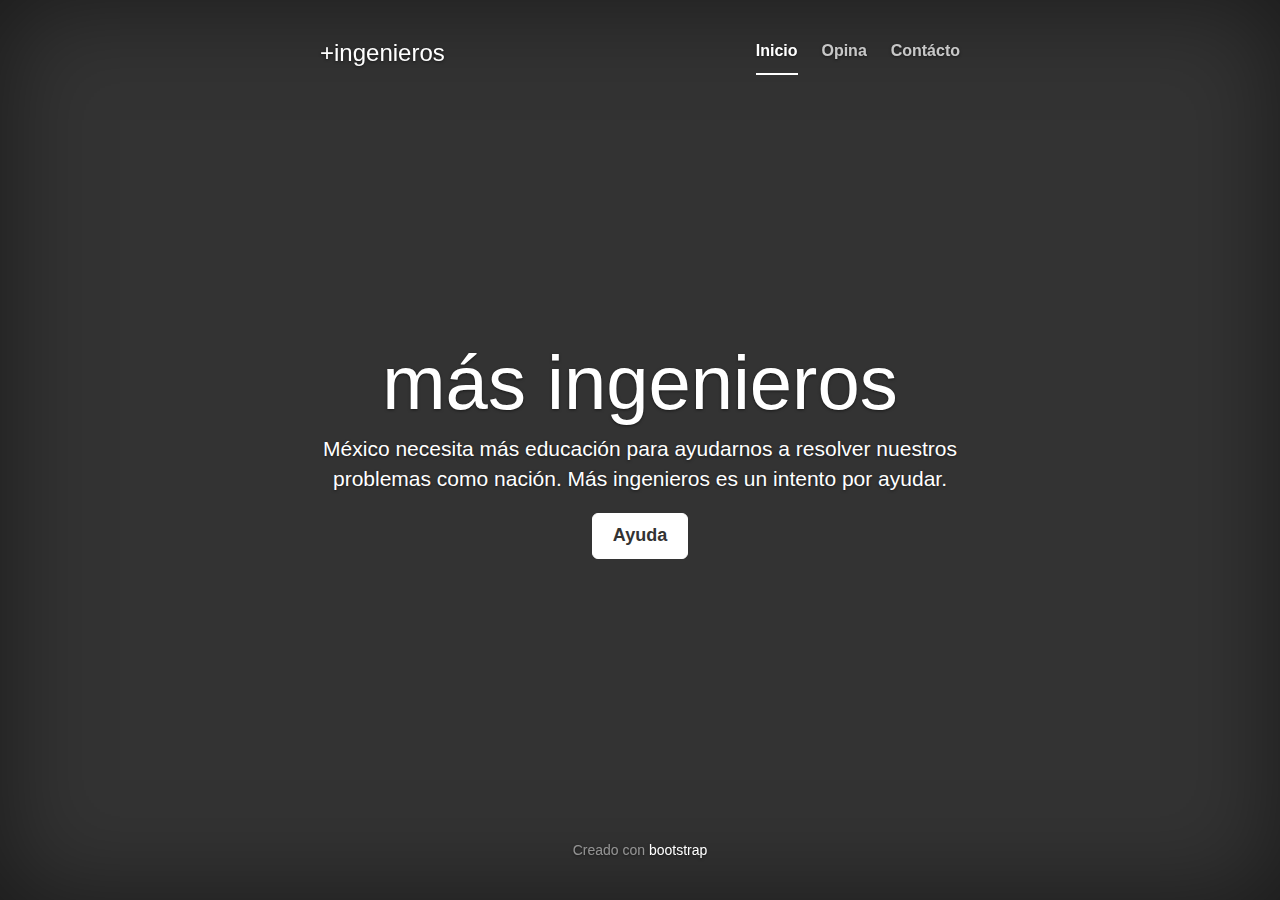
<file: index.html>
<!DOCTYPE html>
<html lang="en">
  <head>
    <meta charset="utf-8">
    <meta http-equiv="X-UA-Compatible" content="IE=edge">
    <meta name="viewport" content="width=device-width, initial-scale=1">
    <meta name="description" content="">
    <meta name="author" content="">
    <link rel="icon" href="../../favicon.ico">

    <title>más ingenieros</title>

    <!-- Bootstrap core CSS -->
    <link href="dist/css/bootstrap.min.css" rel="stylesheet">

    <!-- Custom styles for this template -->
    <link href="css/cover.css" rel="stylesheet">
  </head>

  <body>

    <div class="site-wrapper">

      <div class="site-wrapper-inner">

        <div class="cover-container">

          <div class="masthead clearfix">
            <div class="inner">
              <h3 class="masthead-brand">+ingenieros</h3>
              <nav>
                <ul class="nav masthead-nav">
                  <li class="active"><a href="#">Inicio</a></li>
                  <li><a href="#">Opina</a></li>
                  <li><a href="#">Contácto</a></li>
                </ul>
              </nav>
            </div>
          </div>

          <div class="inner cover">
            <h1 class="cover-heading">más ingenieros</h1>
            <p class="lead">México necesita más educación para ayudarnos a resolver nuestros problemas como nación. Más ingenieros es un intento por ayudar. </p>
            <p class="lead">
              <a href="#" class="btn btn-lg btn-default">Ayuda</a>
            </p>
          </div>

          <div class="mastfoot">
            <div class="inner">
              <p>Creado con <a href="http://getbootstrap.com">bootstrap</a></p>
            </div>
          </div>

        </div>

      </div>

    </div>

    <!-- Bootstrap core JavaScript
    ================================================== -->
    <!-- Placed at the end of the document so the pages load faster -->
    <script src="https://ajax.googleapis.com/ajax/libs/jquery/1.11.1/jquery.min.js"></script>
    <script src="dist/js/bootstrap.min.js"></script>
    <!-- IE10 viewport hack for Surface/desktop Windows 8 bug -->
    <script src="assets/js/ie10-viewport-bug-workaround.js"></script>
  </body>
</html>
</file>
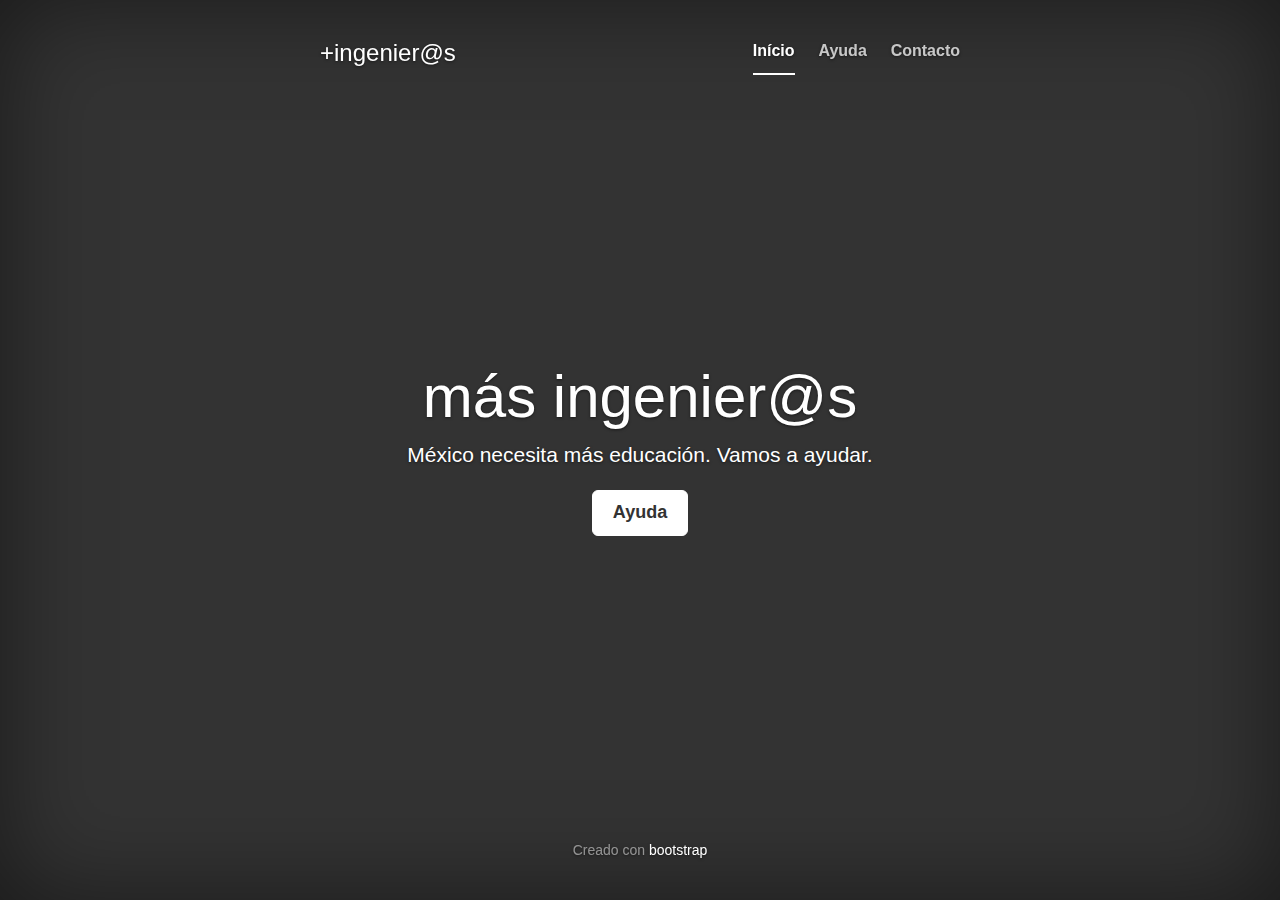
<file: public/index.html>
<!DOCTYPE html>
<html lang="en">
  <head>
    <meta charset="utf-8">
    <meta http-equiv="X-UA-Compatible" content="IE=edge">
    <meta name="viewport" content="width=device-width, initial-scale=1">
    <meta name="description" content="">
    <meta name="author" content="">
    <link rel="icon" href="../../favicon.ico">

    <title>más ingenier@s</title>

    <!-- Bootstrap core CSS -->
    <link href="dist/css/bootstrap.min.css" rel="stylesheet">

    <!-- Custom styles for this template -->
    <link href="css/cover.css" rel="stylesheet">
  </head>

  <body>

    <div class="site-wrapper">

      <div class="site-wrapper-inner">

        <div class="cover-container">

          <div class="masthead clearfix">
            <div class="inner">
              <h3 class="masthead-brand">+ingenier@s</h3>
              <nav>
                <ul class="nav masthead-nav">
                  <li class="active"><a href="#">Início</a></li>
                  <li><a href="/ayuda.html">Ayuda</a></li>
                  <li><a href="mailto:info@masingenieros.org">Contacto</a></li>
                </ul>
              </nav>
            </div>
          </div>

          <div class="inner cover">
            <h1 class="cover-heading">más ingenier@s</h1>
            <p class="lead">México necesita más educación. Vamos a ayudar. </p>
            <p class="lead">
              <a href="/ayuda.html" class="btn btn-lg btn-default">Ayuda</a>
            </p>
          </div>

          <div class="mastfoot">
            <div class="inner">
              <p>Creado con <a href="http://getbootstrap.com">bootstrap</a></p>
            </div>
          </div>

        </div>

      </div>

    </div>

    <!-- Bootstrap core JavaScript
    ================================================== -->
    <!-- Placed at the end of the document so the pages load faster -->
    <script src="https://ajax.googleapis.com/ajax/libs/jquery/1.11.1/jquery.min.js"></script>
    <script src="dist/js/bootstrap.min.js"></script>
    <!-- IE10 viewport hack for Surface/desktop Windows 8 bug -->
    <script src="assets/js/ie10-viewport-bug-workaround.js"></script>
  </body>
</html>
</file>
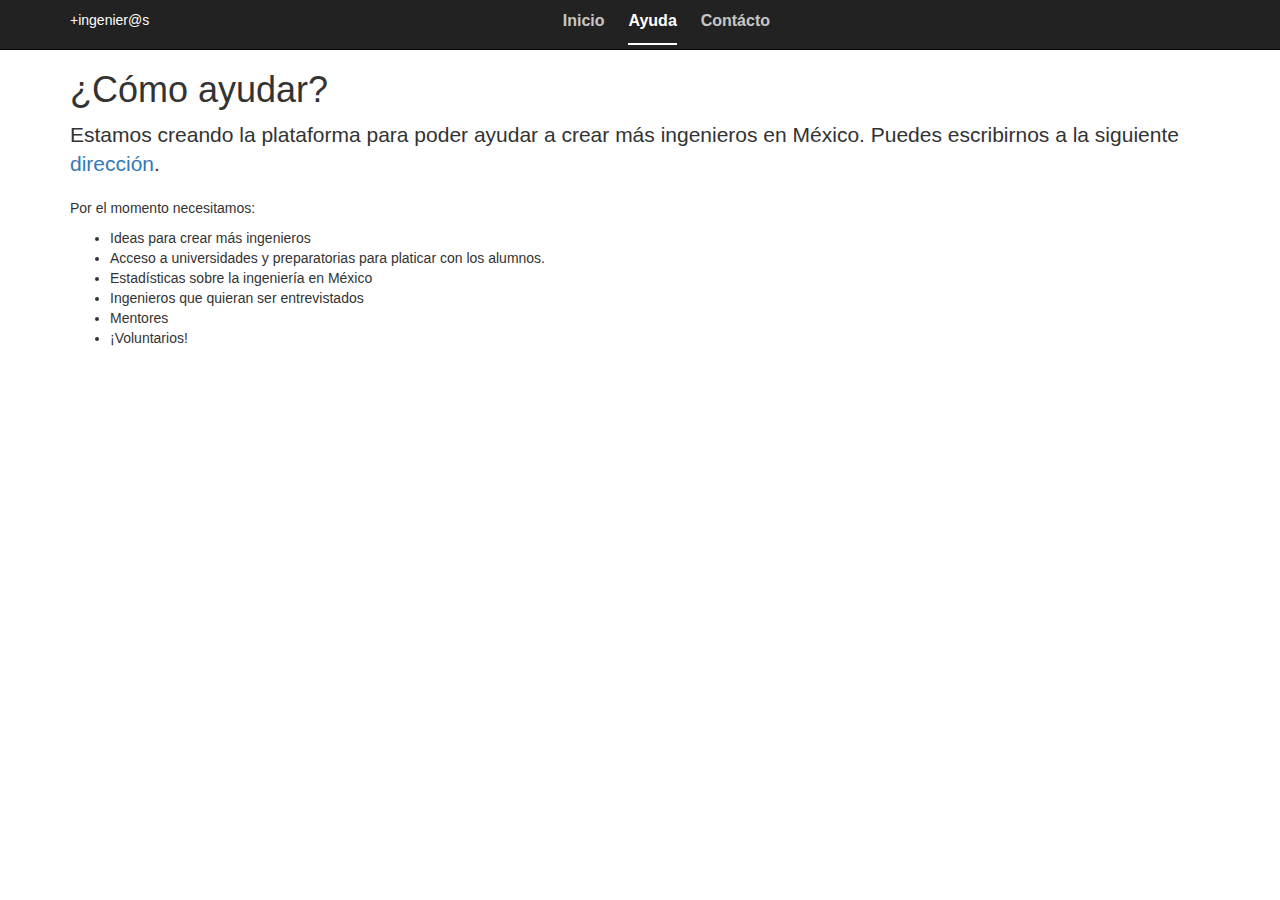
<file: public/ayuda.html>
<!DOCTYPE html>
<html lang="en">
  <head>
    <meta charset="utf-8">
    <meta http-equiv="X-UA-Compatible" content="IE=edge">
    <meta name="viewport" content="width=device-width, initial-scale=1">
    <meta name="description" content="">
    <meta name="author" content="">
    <link rel="icon" href="../../favicon.ico">

    <title>más ingenier@s</title>

    <!-- Bootstrap core CSS -->
    <link href="dist/css/bootstrap.min.css" rel="stylesheet">

    <!-- Custom styles for this template -->
    <link href="css/page.css" rel="stylesheet">

    <!-- HTML5 shim and Respond.js for IE8 support of HTML5 elements and media queries -->
    <!--[if lt IE 9]>
      <script src="https://oss.maxcdn.com/html5shiv/3.7.2/html5shiv.min.js"></script>
      <script src="https://oss.maxcdn.com/respond/1.4.2/respond.min.js"></script>
    <![endif]-->
  </head>

  <body>

    <nav class="navbar navbar-inverse navbar-fixed-top" role="navigation">
      <div class="container">
        <div class="navbar-header">
          <button type="button" class="navbar-toggle collapsed" data-toggle="collapse" data-target="#navbar" aria-expanded="false" aria-controls="navbar">
            <span class="sr-only">Toggle navigation</span>
            <span class="icon-bar"></span>
            <span class="icon-bar"></span>
            <span class="icon-bar"></span>
          </button>
          <a class="masthead-brand" href="/">+ingenier@s</a>
        </div>
        <div id="navbar" class="collapse masthead clearfix navbar-collapse">
          <ul class="nav masthead-nav">
            <li><a href="/">Inicio</a></li>
            <li class="active"><a href="#">Ayuda</a></li>
            <li><a href="mailto:info@masingenieros.org">Contácto</a></li>
          </ul>
        </div><!--/.nav-collapse -->
      </div>
    </nav>

    <div class="container">

      <div class="starter-template">
        <h1>¿Cómo ayudar?</h1>
        <p class="lead">Estamos creando la plataforma para poder ayudar a crear más ingenieros en México. Puedes escribirnos a la siguiente <a href="mailto:info@masingenieros.org">dirección</a>.</p>
        <p class="">Por el momento necesitamos:</p>
        <ul>
          <li>Ideas para crear más ingenieros</li>
          <li>Acceso a universidades y preparatorias para platicar con los alumnos.</li>
          <li>Estadísticas sobre la ingeniería en México</li>
          <li>Ingenieros que quieran ser entrevistados</li>
          <li>Mentores</li>
          <li>¡Voluntarios!</li>
        <ul>

      </div>

    </div><!-- /.container -->


    <!-- Bootstrap core JavaScript
    ================================================== -->
    <!-- Placed at the end of the document so the pages load faster -->
    <script src="https://ajax.googleapis.com/ajax/libs/jquery/1.11.1/jquery.min.js"></script>
    <script src="dist/js/bootstrap.min.js"></script>
    <!-- IE10 viewport hack for Surface/desktop Windows 8 bug -->
    <script src="assets/js/ie10-viewport-bug-workaround.js"></script>
  </body>
</html>
</file>
<file: css/cover.css>
/*
 * Globals
 */

/* Links */
a,
a:focus,
a:hover {
  color: #fff;
}

/* Custom default button */
.btn-default,
.btn-default:hover,
.btn-default:focus {
  color: #333;
  text-shadow: none; /* Prevent inheritence from `body` */
  background-color: #fff;
  border: 1px solid #fff;
}


/*
 * Base structure
 */

html,
body {
  height: 100%;
  background-color: #333;
}
body {
  color: #fff;
  text-align: center;
  text-shadow: 0 1px 3px rgba(0,0,0,.5);
}

/* Extra markup and styles for table-esque vertical and horizontal centering */
.site-wrapper {
  display: table;
  width: 100%;
  height: 100%; /* For at least Firefox */
  min-height: 100%;
  -webkit-box-shadow: inset 0 0 100px rgba(0,0,0,.5);
          box-shadow: inset 0 0 100px rgba(0,0,0,.5);
}
.site-wrapper-inner {
  display: table-cell;
  vertical-align: top;
}
.cover-container {
  margin-right: auto;
  margin-left: auto;
}

/* Padding for spacing */
.inner {
  padding: 30px;
}


/*
 * Header
 */
.masthead-brand {
  margin-top: 10px;
  margin-bottom: 10px;
}

.masthead-nav > li {
  display: inline-block;
}
.masthead-nav > li + li {
  margin-left: 20px;
}
.masthead-nav > li > a {
  padding-right: 0;
  padding-left: 0;
  font-size: 16px;
  font-weight: bold;
  color: #fff; /* IE8 proofing */
  color: rgba(255,255,255,.75);
  border-bottom: 2px solid transparent;
}
.masthead-nav > li > a:hover,
.masthead-nav > li > a:focus {
  background-color: transparent;
  border-bottom-color: #a9a9a9;
  border-bottom-color: rgba(255,255,255,.25);
}
.masthead-nav > .active > a,
.masthead-nav > .active > a:hover,
.masthead-nav > .active > a:focus {
  color: #fff;
  border-bottom-color: #fff;
}

@media (min-width: 768px) {
  .masthead-brand {
    float: left;
  }
  .masthead-nav {
    float: right;
  }
}


/*
 * Cover
 */

.cover {
  padding: 0 20px;
}
.cover .btn-lg {
  padding: 10px 20px;
  font-weight: bold;
}

.cover-heading {
  font-size: 76px;
}

/*
 * Footer
 */

.mastfoot {
  color: #999; /* IE8 proofing */
  color: rgba(255,255,255,.5);
}


/*
 * Affix and center
 */

@media (min-width: 768px) {
  /* Pull out the header and footer */
  .masthead {
    position: fixed;
    top: 0;
  }
  .mastfoot {
    position: fixed;
    bottom: 0;
  }
  /* Start the vertical centering */
  .site-wrapper-inner {
    vertical-align: middle;
  }
  /* Handle the widths */
  .masthead,
  .mastfoot,
  .cover-container {
    width: 100%; /* Must be percentage or pixels for horizontal alignment */
  }
}

@media (min-width: 992px) {
  .masthead,
  .mastfoot,
  .cover-container {
    width: 700px;
  }
}
</file>
<file: public/css/cover.css>
/*
 * Globals
 */

/* Links */
a,
a:focus,
a:hover {
  color: #fff;
}

/* Custom default button */
.btn-default,
.btn-default:hover,
.btn-default:focus {
  color: #333;
  text-shadow: none; /* Prevent inheritence from `body` */
  background-color: #fff;
  border: 1px solid #fff;
}


/*
 * Base structure
 */

html,
body {
  height: 100%;
  background-color: #333;
}
body {
  color: #fff;
  text-align: center;
  text-shadow: 0 1px 3px rgba(0,0,0,.5);
}

/* Extra markup and styles for table-esque vertical and horizontal centering */
.site-wrapper {
  display: table;
  width: 100%;
  height: 100%; /* For at least Firefox */
  min-height: 100%;
  -webkit-box-shadow: inset 0 0 100px rgba(0,0,0,.5);
          box-shadow: inset 0 0 100px rgba(0,0,0,.5);
}
.site-wrapper-inner {
  display: table-cell;
  vertical-align: top;
}
.cover-container {
  margin-right: auto;
  margin-left: auto;
}

/* Padding for spacing */
.inner {
  padding: 30px;
}


/*
 * Header
 */
.masthead-brand {
  margin-top: 10px;
  margin-bottom: 10px;
}

.masthead-nav > li {
  display: inline-block;
}
.masthead-nav > li + li {
  margin-left: 20px;
}
.masthead-nav > li > a {
  padding-right: 0;
  padding-left: 0;
  font-size: 16px;
  font-weight: bold;
  color: #fff; /* IE8 proofing */
  color: rgba(255,255,255,.75);
  border-bottom: 2px solid transparent;
}
.masthead-nav > li > a:hover,
.masthead-nav > li > a:focus {
  background-color: transparent;
  border-bottom-color: #a9a9a9;
  border-bottom-color: rgba(255,255,255,.25);
}
.masthead-nav > .active > a,
.masthead-nav > .active > a:hover,
.masthead-nav > .active > a:focus {
  color: #fff;
  border-bottom-color: #fff;
}

@media (min-width: 768px) {
  .masthead-brand {
    float: left;
  }
  .masthead-nav {
    float: right;
  }
}


/*
 * Cover
 */

.cover {
  padding: 0 20px;
}
.cover .btn-lg {
  padding: 10px 20px;
  font-weight: bold;
}

.cover-heading {
  font-size: 60px;
}

/*
 * Footer
 */

.mastfoot {
  color: #999; /* IE8 proofing */
  color: rgba(255,255,255,.5);
}


/*
 * Affix and center
 */

@media (min-width: 768px) {
  /* Pull out the header and footer */
  .masthead {
    position: fixed;
    top: 0;
  }
  .mastfoot {
    position: fixed;
    bottom: 0;
  }
  /* Start the vertical centering */
  .site-wrapper-inner {
    vertical-align: middle;
  }
  /* Handle the widths */
  .masthead,
  .mastfoot,
  .cover-container {
    width: 100%; /* Must be percentage or pixels for horizontal alignment */
  }
}

@media (min-width: 992px) {
  .masthead,
  .mastfoot,
  .cover-container {
    width: 700px;
  }
}
</file>
<file: public/css/page.css>
body {
  padding-top: 50px;
}
.page-template {
  padding: 40px 15px;
  text-align: center;
}

.masthead-brand {
  margin-top: 10px;
  margin-bottom: 10px;
  color: #fff;
}

.masthead-nav > li {
  display: inline-block;
}
.masthead-nav > li + li {
  margin-left: 20px;
}
.masthead-nav > li > a {
  padding-right: 0;
  padding-left: 0;
  font-size: 16px;
  font-weight: bold;
  color: #fff; /* IE8 proofing */
  color: rgba(255,255,255,.75);
  border-bottom: 2px solid transparent;
}
.masthead-nav > li > a:hover,
.masthead-nav > li > a:focus {
  background-color: transparent;
  border-bottom-color: #a9a9a9;
  border-bottom-color: rgba(255,255,255,.25);
}
.masthead-nav > .active > a,
.masthead-nav > .active > a:hover,
.masthead-nav > .active > a:focus {
  color: #fff;
  border-bottom-color: #fff;
}

@media (min-width: 768px) {
  .masthead-brand {
    float: left;
  }
  .masthead-nav {
    float: right;
  }
}

/*
 * Affix and center
 */

@media (min-width: 768px) {
  /* Pull out the header and footer */
  .masthead {
    position: fixed;
    top: 0;
  }
  /* Handle the widths */
  .masthead {
    width: 100%; /* Must be percentage or pixels for horizontal alignment */
  }
}

@media (min-width: 992px) {
  .masthead {
    width: 700px;
  }
}
</file>
